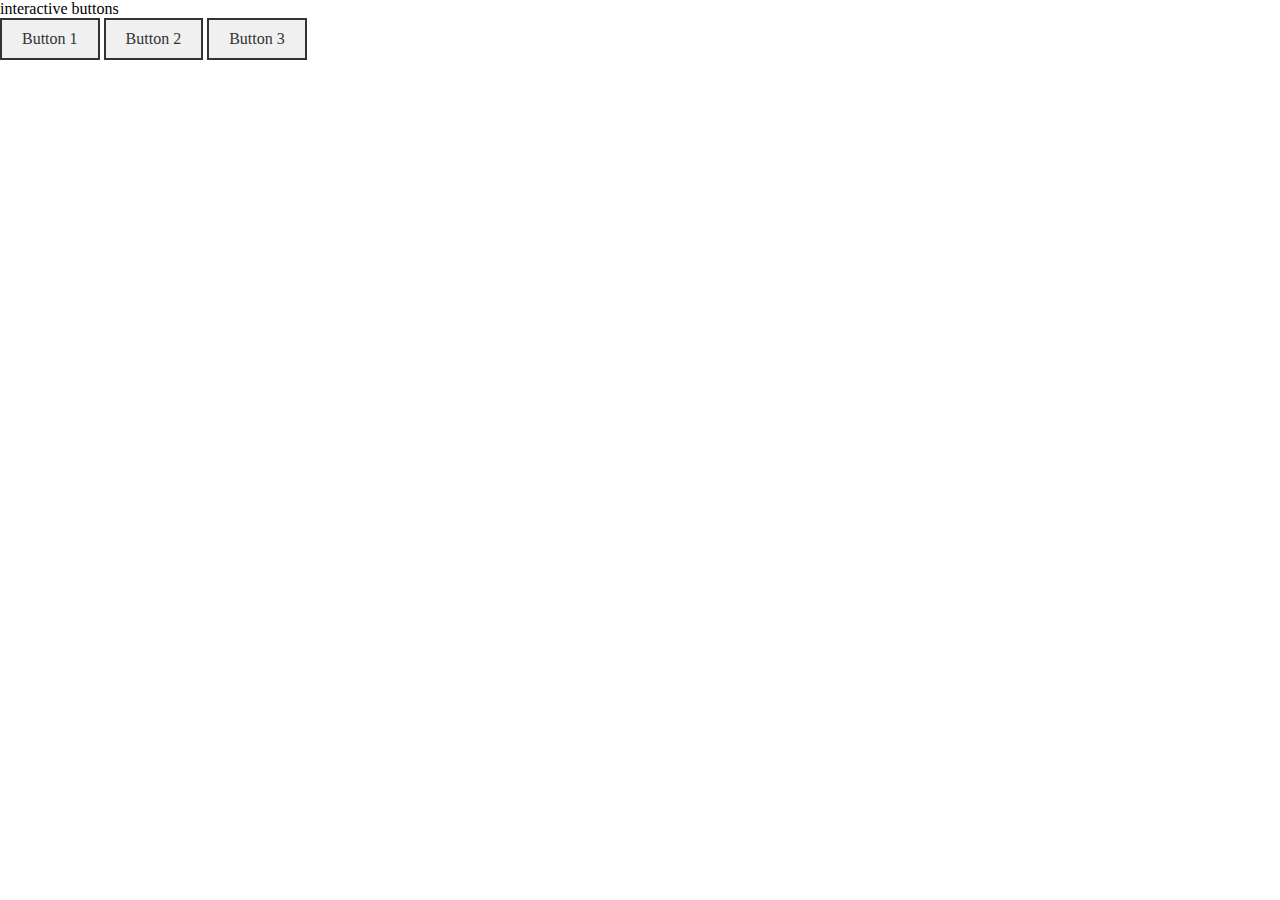
<file: oefening-01/index.html>
<!DOCTYPE html>
<html lang="en">
  <head>
    <meta charset="UTF-8" />
    <meta name="viewport" content="width=device-width, initial-scale=1.0" />
    <link rel="stylesheet" href="./Assets/reset.css" />
    <link rel="stylesheet" href="./Assets/style.css" />
    <title>Oefening 01</title>
  </head>
  <body>
    <h1>interactive buttons</h1>
    <button>Button 1</button>
    <button>Button 2</button>
    <button>Button 3</button>
  </body>
</html>
</file>
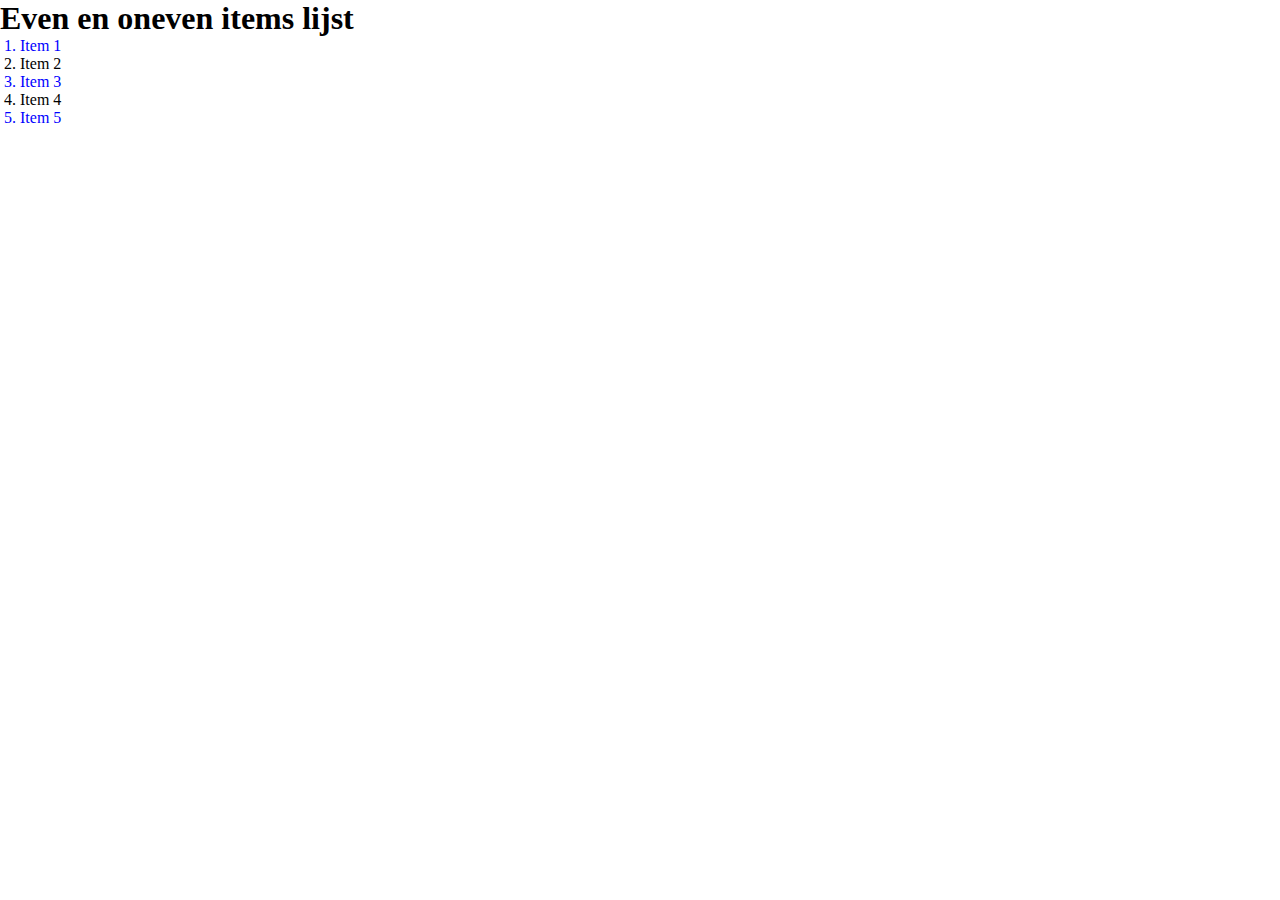
<file: oefening-02/index.html>
<!DOCTYPE html>
<html lang="en">
  <head>
    <meta charset="UTF-8" />
    <meta name="viewport" content="width=device-width, initial-scale=1.0" />
    <link rel="stylesheet" href="./Assets/reset.css" />
    <link rel="stylesheet" href="./Assets/style.css" />
    <title>Oefening 02</title>
  </head>
  <body>
    <h1>Even en oneven items lijst</h1>
    <ol>
      <li>Item 1</li>
      <li>Item 2</li>
      <li>Item 3</li>
      <li>Item 4</li>
      <li>Item 5</li>
    </ol>
  </body>
</html>
</file>
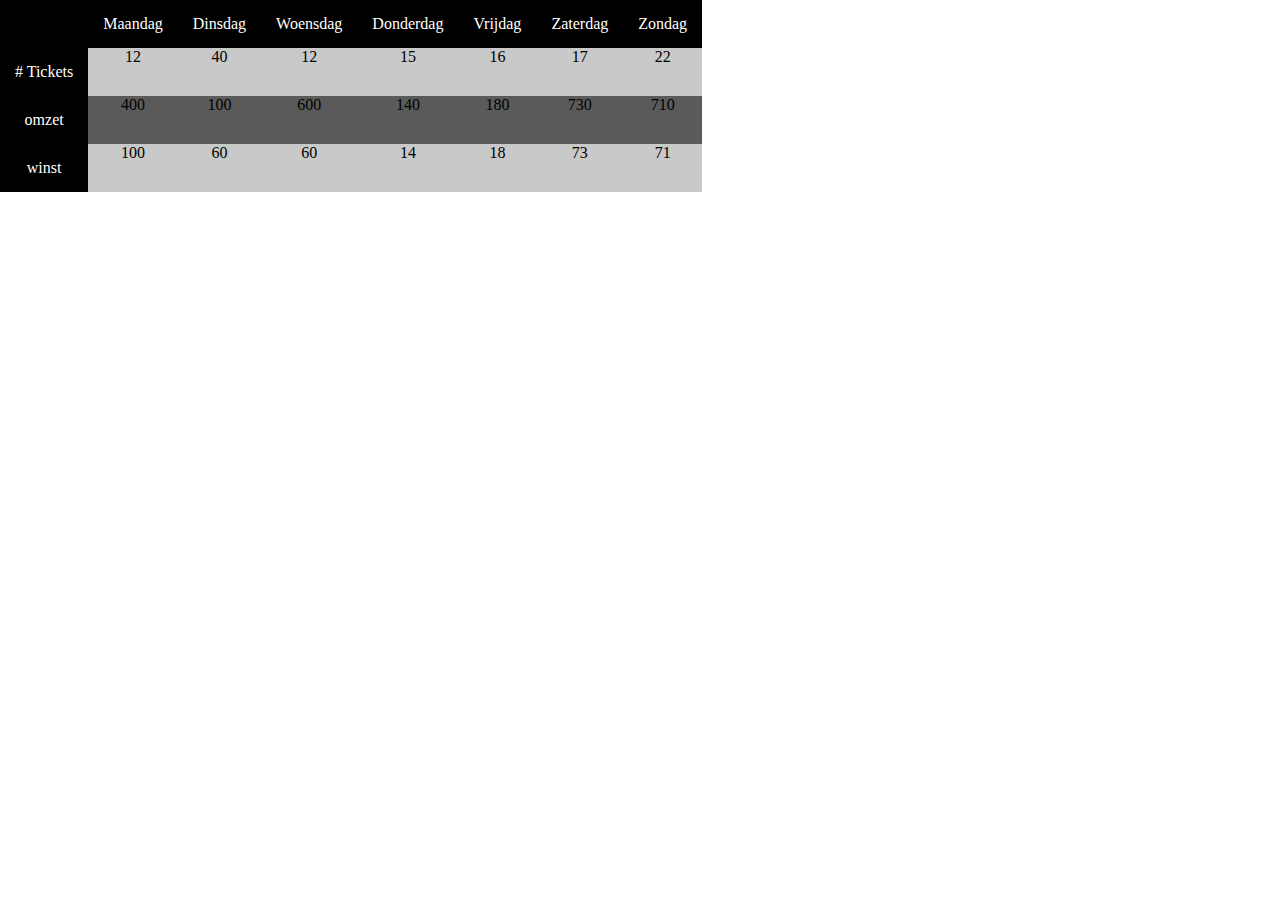
<file: oefening-03/index.html>
<!DOCTYPE html>
<html lang="en">
  <head>
    <meta charset="UTF-8" />
    <meta name="viewport" content="width=device-width, initial-scale=1.0" />
    <link rel="stylesheet" href="./Assets/reset.css" />
    <link rel="stylesheet" href="./Assets/style.css" />
    <title>Oefening 3</title>
  </head>
  <body>
    <table>
      <tr>
        <th></th>
        <th>Maandag</th>
        <th>Dinsdag</th>
        <th>Woensdag</th>
        <th>Donderdag</th>
        <th>Vrijdag</th>
        <th>Zaterdag</th>
        <th>Zondag</th>
      </tr>
      <tr>
        <th># Tickets</th>
        <td>12</td>
        <td>40</td>
        <td>12</td>
        <td>15</td>
        <td>16</td>
        <td>17</td>
        <td>22</td>
      </tr>
      <tr>
        <th>omzet</th>
        <td>400</td>
        <td>100</td>
        <td>600</td>
        <td>140</td>
        <td>180</td>
        <td>730</td>
        <td>710</td>
      </tr>
      <tr>
        <th>winst</th>
        <td>100</td>
        <td>60</td>
        <td>60</td>
        <td>14</td>
        <td>18</td>
        <td>73</td>
        <td>71</td>
      </tr>
    </table>
  </body>
</html>
</file>
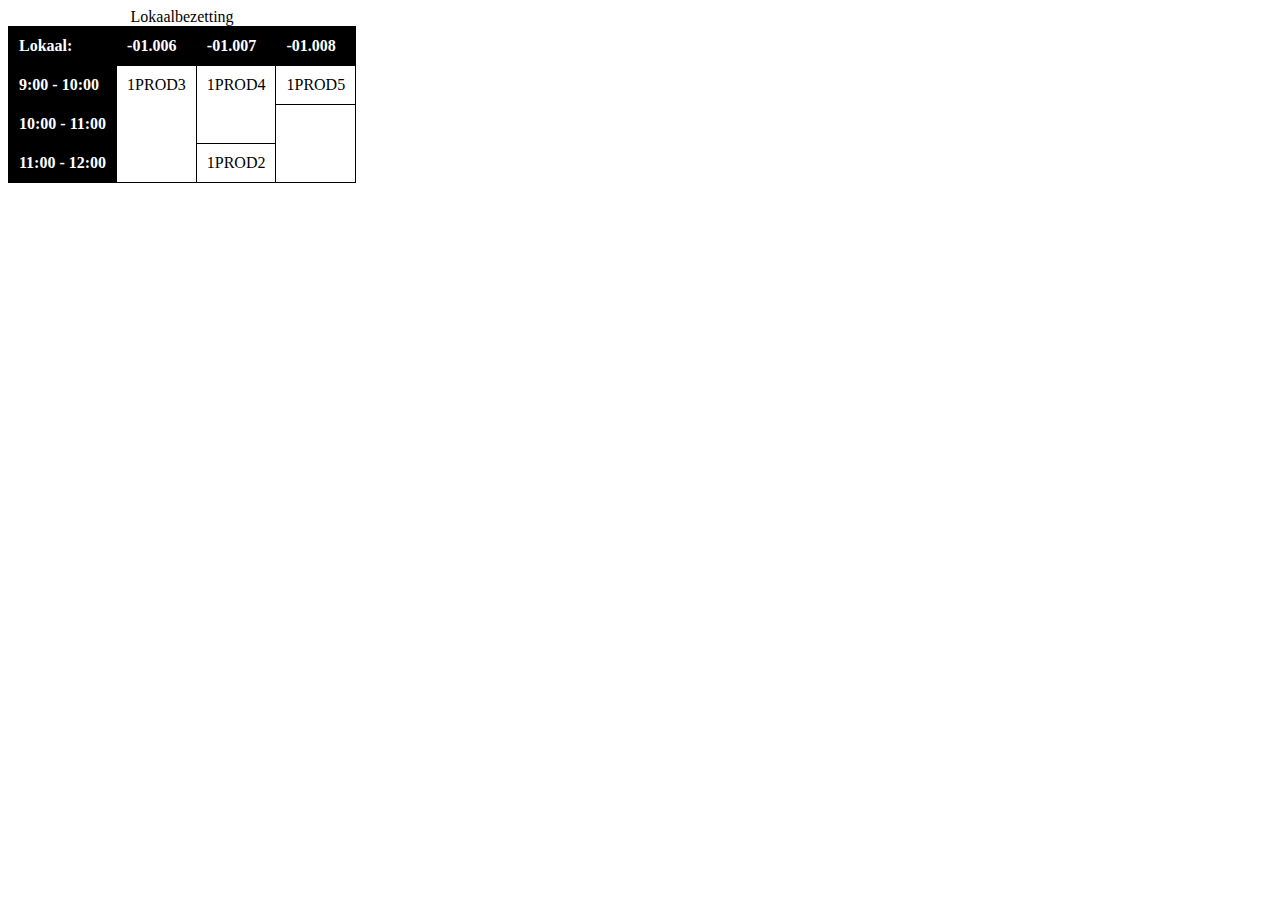
<file: oefening-05/index.html>
<!DOCTYPE html>
<html lang="en">
  <head>
    <meta charset="UTF-8" />
    <meta name="viewport" content="width=device-width, initial-scale=1.0" />
    <link rel="stylesheet" href="./Assets/style.css" />
    <title>Oefening 04</title>
  </head>
  <body>
    <table>
      <caption>
        Lokaalbezetting
      </caption>
      <tr>
        <th>Lokaal:</th>
        <th>-01.006</th>
        <th>-01.007</th>
        <th>-01.008</th>
      </tr>
      <tr>
        <th>9:00 - 10:00</th>
        <td rowspan="3">1PROD3</td>
        <td rowspan="2">1PROD4</td>
        <td>1PROD5</td>
      </tr>
      <tr>
        <th>10:00 - 11:00</th>
        <td rowspan="2"></td>
      </tr>
      <tr>
        <th>11:00 - 12:00</th>
        <td>1PROD2</td>
      </tr>
    </table>
  </body>
</html>
</file>
<file: oefening-01/Assets/style.css>
button {
  padding: 10px 20px;
  font-size: 16px;
  border: 2px solid #333;
  background-color: #f0f0f0;
  color: #333;
  cursor: pointer;
  transition: all 0.3s ease;
}

button:nth-child(2):hover {
  background-color: #00eaff;
  box-shadow: 2px 2px 2px black;
  color: red;
  border: 5px solid red;
}

button:nth-child(3):active {
  background-color: #003b9b;
  color: white;
  transform: translateY(2px);
}

button:nth-child(4):focus {
  background-color: #00b54f;
  outline: 5px solid #00eaff;
}
</file>
<file: oefening-02/Assets/style.css>
ol {
  list-style: decimal;
  margin-left: 20px;
}

li {
  display: list-item;
}

h1 {
  font-size: 32px;
  font-weight: bold;
}

li:nth-child(even) {
  color: black;
}

li:nth-child(odd) {
  color: blue;
}
</file>
<file: oefening-03/Assets/style.css>
tr:nth-child(even) {
  background-color: rgb(201, 201, 201);
}

tr:nth-child(odd) {
  background-color: rgb(90, 90, 90);
}

table {
  border-collapse: collapse;
}

table,
th,
tr {
  margin: 0;
  border: 0;
  padding: 15px;
  align-content: center;
  text-align: center;
}

th {
  color: white;
  background-color: black;
}
</file>
<file: oefening-05/Assets/style.css>
th {
  background-color: black;
  color: white;
  font-weight: bold;
}

table {
  border-collapse: collapse;
}

table,
th,
tr,
td {
  margin: 0;
  padding: 0px;
  text-align: left;
  vertical-align: text-top;
  border: 1px solid black;
}

th,
td {
  padding: 10px;
}

td::first-letter {
  text-transform: uppercase;
}

table caption {
  text-align: center;
  vertical-align: center;
}

#webtechnologie {
  background-color: red;
  color: white;
}

#databases {
  background-color: blue;
  color: white;
}

#organ {
  background-color: red;
  color: white;
}
#ITEssentials {
  background-color: blueviolet;
  color: white;
}
</file>
